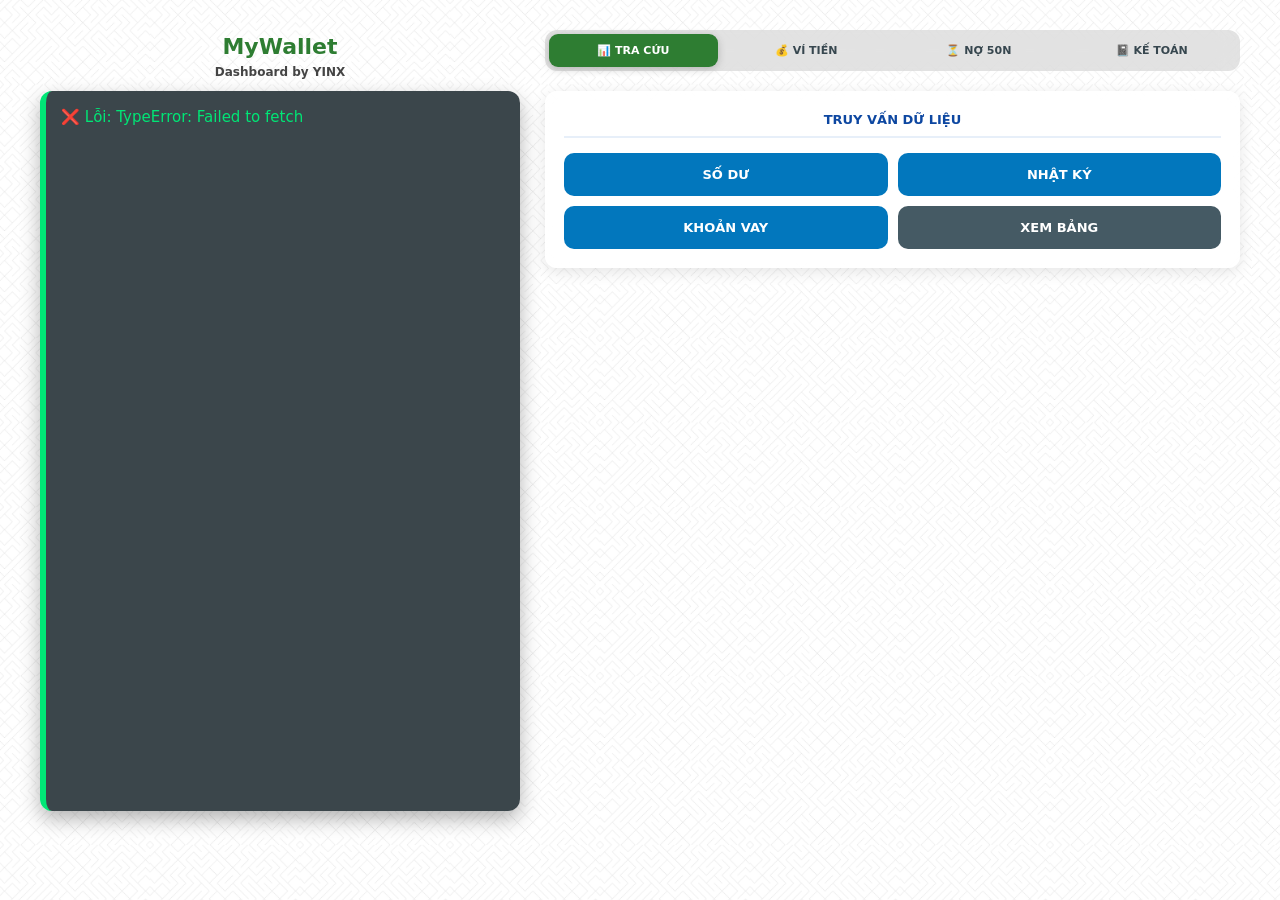
<file: index.html>
<!DOCTYPE html><html lang="vi"><head><link rel="apple-touch-icon" sizes="180x180" href="apple-touch-icon.png"><link rel="icon" type="image/png" sizes="32x32" href="favicon-32x32.png"><link rel="icon" type="image/png" sizes="16x16" href="favicon-16x16.png"><link rel="manifest" href="/site.webmanifest"><meta charset="UTF-8"><meta name="viewport" content="width=device-width,initial-scale=1"><title>MyWallet Dashboard by YINX</title><style>:root{--bg-color:#f4f7f6;--card-bg:rgba(255, 255, 255, 0.85);--primary:#2e7d32;--danger:#d32f2f;--text-main:#333333;--border:rgba(0, 0, 0, 0.1);--result-bg:rgba(38, 50, 56, 0.9);--system-font:system-ui,-apple-system,BlinkMacSystemFont,"Segoe UI",Roboto,Helvetica,Arial,sans-serif,"Apple Color Emoji","Segoe UI Emoji"}*{box-sizing:border-box;-webkit-tap-highlight-color:transparent;font-family:var(--system-font)}body{background-image:url('backgroundphoto.jpg');background-repeat:repeat;background-size:150px;background-attachment:fixed;background-color:var(--bg-color);margin:0;padding:10px;min-height:100vh;line-height:1.5;color:var(--text-main)}button,input,select,textarea{font-family:inherit}#loader{display:none;position:fixed;inset:0;background:rgba(255,255,255,.8);z-index:9999;text-align:center;padding-top:45vh;font-weight:800;color:var(--primary)}.main-container{display:flex;flex-direction:column;gap:15px;max-width:1200px;margin:0 auto}.left-panel{width:100%}.header-section{text-align:center;margin-bottom:10px}h2{color:var(--primary);margin:0;font-size:22px;font-weight:800;text-shadow:0 1px 2px rgba(255,255,255,.8)}.subtitle{font-size:12px;color:#444;margin-bottom:10px;font-weight:600}#resultBox{background-color:var(--result-bg);color:#00e676;padding:15px;border-radius:12px;min-height:120px;font-size:15px;white-space:pre-wrap;box-shadow:0 8px 20px rgba(0,0,0,.3);border-left:6px solid #00e676;font-variant-numeric:tabular-nums;backdrop-filter:blur(5px)}.right-panel{width:100%}.tab-nav{display:flex;gap:4px;margin-bottom:15px;background:rgba(200,200,200,.5);padding:4px;border-radius:12px;position:sticky;top:10px;z-index:100;backdrop-filter:blur(10px)}.tab-btn{flex:1;padding:10px 2px;border:none;background:0 0;font-size:11px;font-weight:700;color:#37474f;cursor:pointer;border-radius:9px;transition:all .2s ease;text-transform:uppercase}.tab-btn.active{background:var(--primary);color:#fff;box-shadow:0 2px 8px rgba(0,0,0,.2)}.tab-content{display:none;animation:fadeIn .25s ease-out}.tab-content.active{display:block}@keyframes fadeIn{from{opacity:0;transform:translateY(5px)}to{opacity:1;transform:translateY(0)}}.card{background:var(--card-bg);backdrop-filter:blur(12px);-webkit-backdrop-filter:blur(12px);border-radius:12px;padding:18px;border:1px solid rgba(255,255,255,.4);box-shadow:0 4px 15px rgba(0,0,0,.1);margin-bottom:15px}.card-title{font-weight:800;font-size:13px;margin-bottom:15px;color:#0d47a1;border-bottom:2px solid rgba(21,101,192,.1);padding-bottom:6px;text-transform:uppercase;text-align:center}.btn-grid{display:grid;grid-template-columns:1fr 1fr;gap:10px}button{background-color:var(--primary);color:#fff;border:none;padding:14px;border-radius:10px;font-size:13px;font-weight:700;cursor:pointer;transition:all .2s}button:active{opacity:.8;transform:scale(.96)}.action-btn{background-color:#0277bd}.danger-btn{background-color:var(--danger)}.warning-btn{background-color:#f57c00}.btn-full{width:100%;margin-top:10px}.input-group{display:flex;flex-direction:column;margin-bottom:12px}.input-group label{font-size:12px;font-weight:700;margin-bottom:6px;color:#333;padding-left:4px}.input-group input,.input-group select{padding:12px;border:1px solid rgba(0,0,0,.1);border-radius:8px;font-size:16px;width:100%;background:rgba(255,255,255,.9);-webkit-appearance:none}@media (min-width:768px){body{padding:30px}.main-container{flex-direction:row;align-items:flex-start;gap:25px}.left-panel{flex:0 0 40%;position:sticky;top:30px}.right-panel{flex:0 0 calc(60% - 25px)}#resultBox{height:calc(100vh - 180px);overflow-y:auto}.tab-nav{position:static;margin-bottom:20px}}</style></head><body><div id="loader">⏳ ĐANG XỬ LÝ...</div><div class="main-container"><div class="left-panel"><div class="header-section"><h2>MyWallet</h2><div class="subtitle">Dashboard by YINX</div></div><div id="resultBox">Sẵn sàng!</div></div><div class="right-panel"><div class="tab-nav"><button class="tab-btn active" onclick='openTab(event,"tab-tongquan")'>📊 Tra cứu</button> <button class="tab-btn" onclick='openTab(event,"tab-vi")'>💰 Ví tiền</button> <button class="tab-btn" onclick='openTab(event,"tab-no")'>⏳ Nợ 50N</button> <button class="tab-btn" onclick='openTab(event,"tab-ketoan")'>📓 Kế toán</button></div><div id="tab-tongquan" class="tab-content active"><div class="card"><div class="card-title">Truy vấn dữ liệu</div><div class="btn-grid"><button class="action-btn" onclick='sendReq("readonly=true")'>SỐ DƯ</button> <button class="action-btn" onclick='sendReq("report=log")'>NHẬT KÝ</button> <button class="action-btn" onclick='sendReq("report=loan")'>KHOẢN VAY</button> <button class="action-btn" style="background:#455a64" onclick='sendReq("report=last2")'>XEM BẢNG</button></div></div></div><div id="tab-vi" class="tab-content"><div class="card"><div class="card-title">Cập nhật ví</div><div class="input-group"><label>🚗 Grab</label><input type="number" id="inpGrab" placeholder="Số tiền hoặc mã..."></div><div class="input-group"><label>💳 Timo</label><input type="number" id="inpTimo" placeholder="..."></div><div class="input-group"><label>💵 Tiền mặt</label><input type="number" id="inpVi" placeholder="..."></div><button class="btn-full" onclick="submitWallets()">🚀 CHỐT SỔ VÍ</button></div><div class="card"><div class="card-title">Chuyển nội bộ</div><div class="btn-grid" style="margin-bottom:12px"><select id="selFrom"><option value="1">Grab</option><option value="2">Timo</option><option value="3">Ví</option></select> <select id="selTo"><option value="2">Timo</option><option value="1">Grab</option><option value="3">Ví</option></select></div><input type="number" id="inpChuyenTien" placeholder="Số tiền..." style="width:100%;padding:12px;border:1px solid #ccc;border-radius:8px;margin-bottom:10px"> <button class="action-btn btn-full" onclick="submitTransfer()">🚀 THỰC HIỆN CHUYỂN</button></div></div><div id="tab-no" class="tab-content"><div class="card"><div class="card-title">Nợ 50 ngày</div><button class="btn-full" onclick='sendReq("danhdau=true")' style="height:80px">✅ XÁC NHẬN CHUYỂN HÔM NAY</button> <button class="danger-btn btn-full" onclick="confirmReset()" style="margin-top:20px">🔄 RESET CHU KỲ</button></div></div><div id="tab-ketoan" class="tab-content"><div class="card"><div class="card-title">Ghi nợ</div><div class="input-group"><label>💸 Trả luôn</label><input type="number" id="inpTraLuon" placeholder="Trừ tiền ngay"></div><div class="input-group"><label>📝 Trả sau</label><input type="number" id="inpTraSau" placeholder="Chỉ ghi nợ"></div><button class="warning-btn btn-full" onclick="submitAccounting()">⚡ XỬ LÝ KẾ TOÁN</button></div></div></div></div><script>const SCRIPT_URL="https://script.google.com/macros/s/AKfycbx3H6ZBP77KEwMXfqdBgmpImVufFgQSAx8MtMrPxdGgp0pRYaHgvoaCji_HfvDbBMuuHQ/exec",resultBox=document.getElementById("resultBox"),loader=document.getElementById("loader");function openTab(e,t){let n=document.getElementsByClassName("tab-content");for(let e=0;e<n.length;e++)n[e].classList.remove("active");let o=document.getElementsByClassName("tab-btn");for(let e=0;e<o.length;e++)o[e].classList.remove("active");document.getElementById(t).classList.add("active"),e.currentTarget.classList.add("active")}function sendReq(e){loader.style.display="block",fetch(SCRIPT_URL+"?"+e).then(e=>e.text()).then(e=>{loader.style.display="none",resultBox.innerHTML=e,window.innerWidth<768&&window.scrollTo({top:0,behavior:"smooth"}),clearInputs()}).catch(e=>{loader.style.display="none",resultBox.innerHTML="❌ Lỗi: "+e})}function confirmReset(){confirm("Xác nhận reset chu kỳ nợ?")&&sendReq("danhdau=reset")}function submitWallets(){let e=[],t=document.getElementById("inpGrab").value,n=document.getElementById("inpTimo").value,o=document.getElementById("inpVi").value;t&&e.push("grab="+encodeURIComponent(t)),n&&e.push("timo="+encodeURIComponent(n)),o&&e.push("vi="+encodeURIComponent(o)),e.length?sendReq(e.join("&")):alert("Nhập số liệu!")}function submitTransfer(){let e=document.getElementById("selFrom").value,t=document.getElementById("selTo").value,n=document.getElementById("inpChuyenTien").value;if(!n||e==t)return alert("Kiểm tra lại ví và số tiền!");sendReq("chuyentien="+encodeURIComponent(e+t+n))}function submitAccounting(){let e=[],t=document.getElementById("inpTraLuon").value,n=document.getElementById("inpTraSau").value;t&&e.push("traluon="+encodeURIComponent(t)),n&&e.push("trasau="+encodeURIComponent(n)),e.length?sendReq(e.join("&")):alert("Nhập số liệu!")}function clearInputs(){document.querySelectorAll("input").forEach(e=>e.value="")}window.onload=()=>sendReq("readonly=true")</script></body></html>
</file>
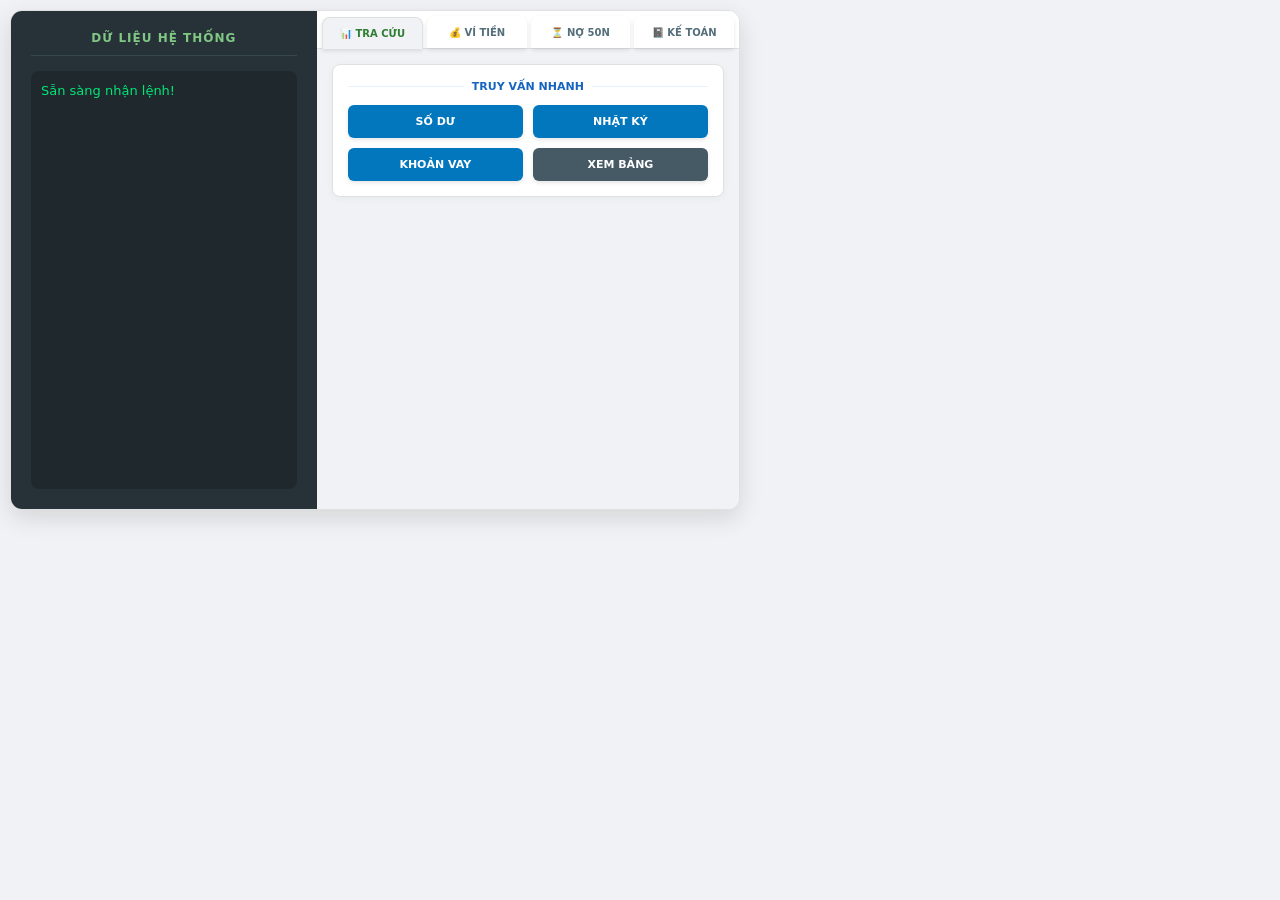
<file: Extension/popup.html>
<!DOCTYPE html>
<html lang="vi">
<head>
    <meta charset="UTF-8">
    <meta name="viewport" content="width=device-width,initial-scale=1">
    <title>MyWallet Pro Dashboard</title>
    <style>
        :root{
            --bg-color:#f0f2f5;
            --card-bg:#ffffff;
            --primary:#2e7d32;
            --text-main:#333333;
            --border:#e0e0e0;
            --tab-inactive:#546e7a;
            --result-bg:#263238;
            --danger:#d32f2f;
            --radius-main: 12px; /* Độ bo góc chính */
            --radius-sub: 8px;   /* Độ bo góc phụ */
        }
        
        * { font-family: system-ui, -apple-system, sans-serif; box-sizing: border-box; }

        /* Bo viền toàn bộ giao diện Extension */
        body { 
            width: 750px; 
            height: 520px; 
            background-color: var(--bg-color); 
            margin: 0; 
            padding: 10px; /* Tạo khoảng trống để thấy viền bo tổng thể */
            display: flex; 
            overflow: hidden; 
        }

        /* Container chính chứa 2 nửa */
        .main-wrapper {
            display: flex;
            width: 100%;
            height: 100%;
            background: #fff;
            border-radius: var(--radius-main); /* Bo góc toàn cục */
            overflow: hidden;
            box-shadow: 0 8px 24px rgba(0,0,0,0.12);
            border: 1px solid var(--border);
        }

        /* BÊN TRÁI: KẾT QUẢ */
        .left-panel {
            width: 42%;
            height: 100%;
            background-color: var(--result-bg);
            padding: 20px;
            display: flex;
            flex-direction: column;
        }
        .left-panel h3 { color: #81c784; margin: 0 0 15px 0; font-size: 12px; text-transform: uppercase; letter-spacing: 1px; text-align: center; border-bottom: 1px solid #37474f; padding-bottom: 10px; }
        
        #resultBox {
            flex: 1;
            color: #00e676;
            font-size: 13px;
            white-space: pre-wrap;
            overflow-y: auto;
            line-height: 1.6;
            padding: 10px;
            background: rgba(0,0,0,0.2);
            border-radius: var(--radius-sub); /* Bo góc ô hiển thị */
        }

        /* BÊN PHẢI: THAO TÁC */
        .right-panel {
            width: 58%;
            height: 100%;
            display: flex;
            flex-direction: column;
            background: var(--bg-color);
        }

        .tab-nav { display: flex; background: #fff; padding: 5px 5px 0 5px; gap: 4px; border-bottom: 1px solid var(--border); }
        .tab-btn { 
            flex: 1; 
            padding: 10px 2px; 
            border: none; 
            background: none; 
            font-size: 10px; 
            font-weight: 700; 
            color: var(--tab-inactive); 
            cursor: pointer; 
            border-radius: var(--radius-sub) var(--radius-sub) 0 0; /* Bo góc trên của Tab */
            text-transform: uppercase; 
            transition: 0.2s;
        }
        .tab-btn.active { color: var(--primary); background: var(--bg-color); border: 1px solid var(--border); border-bottom: none; position: relative; top: 1px; }

        .container { padding: 15px; overflow-y: auto; flex: 1; }
        .tab-content { display: none; }
        .tab-content.active { display: block; animation: fadeIn 0.3s ease; }
        @keyframes fadeIn { from { opacity: 0; transform: translateY(5px); } to { opacity: 1; transform: translateY(0); } }

        /* Bo góc các khu vực chức năng (Card) */
        .card { 
            background: var(--card-bg); 
            border-radius: var(--radius-sub); 
            padding: 15px; 
            margin-bottom: 15px; 
            border: 1px solid var(--border); 
            box-shadow: 0 2px 8px rgba(0,0,0,0.04); 
        }
        .card-title { font-weight: 800; font-size: 11px; margin-bottom: 12px; color: #1565c0; text-transform: uppercase; text-align: center; display: flex; align-items: center; justify-content: center; gap: 8px; }
        .card-title::before, .card-title::after { content: ""; flex: 1; height: 1px; background: #e3f2fd; }

        .btn-grid { display:grid; grid-template-columns: 1fr 1fr; gap:10px; }
        
        button { 
            background-color: var(--primary); 
            color: #ffffff; 
            border: none; 
            padding: 10px; 
            border-radius: 6px; /* Bo góc nút bấm */
            font-size: 11px; 
            font-weight: 700; 
            cursor: pointer; 
            transition: 0.3s; 
            width: 100%; 
            display: flex;
            justify-content: center;
            align-items: center;
            box-shadow: 0 2px 4px rgba(0,0,0,0.1);
        }

        button:hover { filter: brightness(1.1); box-shadow: 0 4px 8px rgba(0,0,0,0.15); }
        button:active { transform: scale(0.95); }
        button.action-btn { background-color: #0277bd; }
        button.danger-btn { background-color: var(--danger); }
        button.warning-btn { background-color: #f57c00; }

        .input-group { display: flex; align-items: center; margin-bottom: 10px; }
        .input-group label { width: 75px; font-size: 11px; font-weight: 700; color: #555; }
        .input-group input, .input-group select { 
            flex: 1; 
            padding: 8px; 
            border: 1px solid #dcdfe6; 
            border-radius: 6px; 
            font-size: 13px; 
            text-align: center; 
            transition: 0.2s;
        }
        .input-group input:focus { border-color: var(--primary); outline: none; box-shadow: 0 0 0 2px rgba(46,125,50,0.1); }
        
        #loader { display: none; position: fixed; top: 0; left: 0; width: 100%; height: 100%; background: rgba(0,0,0,0.6); z-index: 999; text-align: center; padding-top: 220px; color: #fff; font-weight: bold; border-radius: var(--radius-main); }

        #resultBox::-webkit-scrollbar { width: 5px; }
        #resultBox::-webkit-scrollbar-thumb { background: #455a64; border-radius: 10px; }
    </style>
</head>
<body>
    <div id="loader">⚡ Đang xử lý...</div>
    
    <div class="main-wrapper">
        <div class="left-panel">
            <h3>Dữ liệu hệ thống</h3>
            <div id="resultBox">Sẵn sàng nhận lệnh!</div>
        </div>

        <div class="right-panel">
            <div class="tab-nav">
                <button class="tab-btn active" data-tab="tab-tracuu">📊 Tra cứu</button>
                <button class="tab-btn" data-tab="tab-vi">💰 Ví tiền</button>
                <button class="tab-btn" data-tab="tab-no">⏳ Nợ 50N</button>
                <button class="tab-btn" data-tab="tab-ketoan">📓 Kế toán</button>
            </div>

            <div class="container">
                <div id="tab-tracuu" class="tab-content active">
                    <div class="card">
                        <div class="card-title">Truy vấn nhanh</div>
                        <div class="btn-grid">
                            <button class="action-btn" id="btn-sodu">SỐ DƯ</button> 
                            <button class="action-btn" id="btn-nhatky">NHẬT KÝ</button>
                            <button class="action-btn" id="btn-khoanvay">KHOẢN VAY</button> 
                            <button class="action-btn" style="background-color:#455a64" id="btn-xembang">XEM BẢNG</button>
                        </div>
                    </div>
                </div>

                <div id="tab-vi" class="tab-content">
                    <div class="card">
                        <div class="card-title">Cập Nhật Ví</div>
                        <div class="input-group"><label>🚗 Grab</label><input type="number" id="inpGrab" placeholder="..."></div>
                        <div class="input-group"><label>💳 Timo</label><input type="number" id="inpTimo" placeholder="..."></div>
                        <div class="input-group"><label>💵 Ví mặt</label><input type="number" id="inpVi" placeholder="..."></div>
                        <button id="btn-chotso" style="margin-top: 5px;">🚀 CHỐT SỔ VÍ</button>
                    </div>
                    <div class="card">
                        <div class="card-title">Chuyển Tiền</div>
                        <div class="btn-grid" style="margin-bottom:10px">
                            <select id="selFrom"><option value="1">Từ Grab</option><option value="2">Từ Timo</option><option value="3">Từ Ví</option></select>
                            <select id="selTo"><option value="2">Sang Timo</option><option value="1">Sang Grab</option><option value="3">Sang Ví</option></select>
                        </div>
                        <div class="input-group"><label>Số tiền</label><input type="number" id="inpChuyenTien" placeholder="Nhập tiền..."></div>
                        <button class="action-btn" id="btn-chuyen">🚀 THỰC HIỆN</button>
                    </div>
                </div>

                <div id="tab-no" class="tab-content">
                    <div class="card">
                        <div class="card-title">Quản lý Sheet2</div>
                        <button id="btn-danhdau" style="margin-bottom:12px; height: 55px; font-size: 13px;">✅ ĐÃ CHUYỂN HÔM NAY</button> 
                        <button class="danger-btn" id="btn-reset" style="height: 45px;">🔄 RESET CHU KỲ</button>
                    </div>
                </div>

                <div id="tab-ketoan" class="tab-content">
                    <div class="card">
                        <div class="card-title">Kế toán nợ</div>
                        <div class="input-group"><label>💸 Trả luôn</label><input type="number" id="inpTraLuon" placeholder="Số tiền"></div>
                        <div class="input-group"><label>📝 Trả sau</label><input type="number" id="inpTraSau" placeholder="Số tiền"></div>
                        <button class="warning-btn" id="btn-ketoan" style="margin-top: 10px; height: 50px;">⚡ XỬ LÝ KẾ TOÁN</button>
                    </div>
                </div>
            </div>
        </div>
    </div>

    <script src="popup.js"></script>
</body>
</html>
</file>
